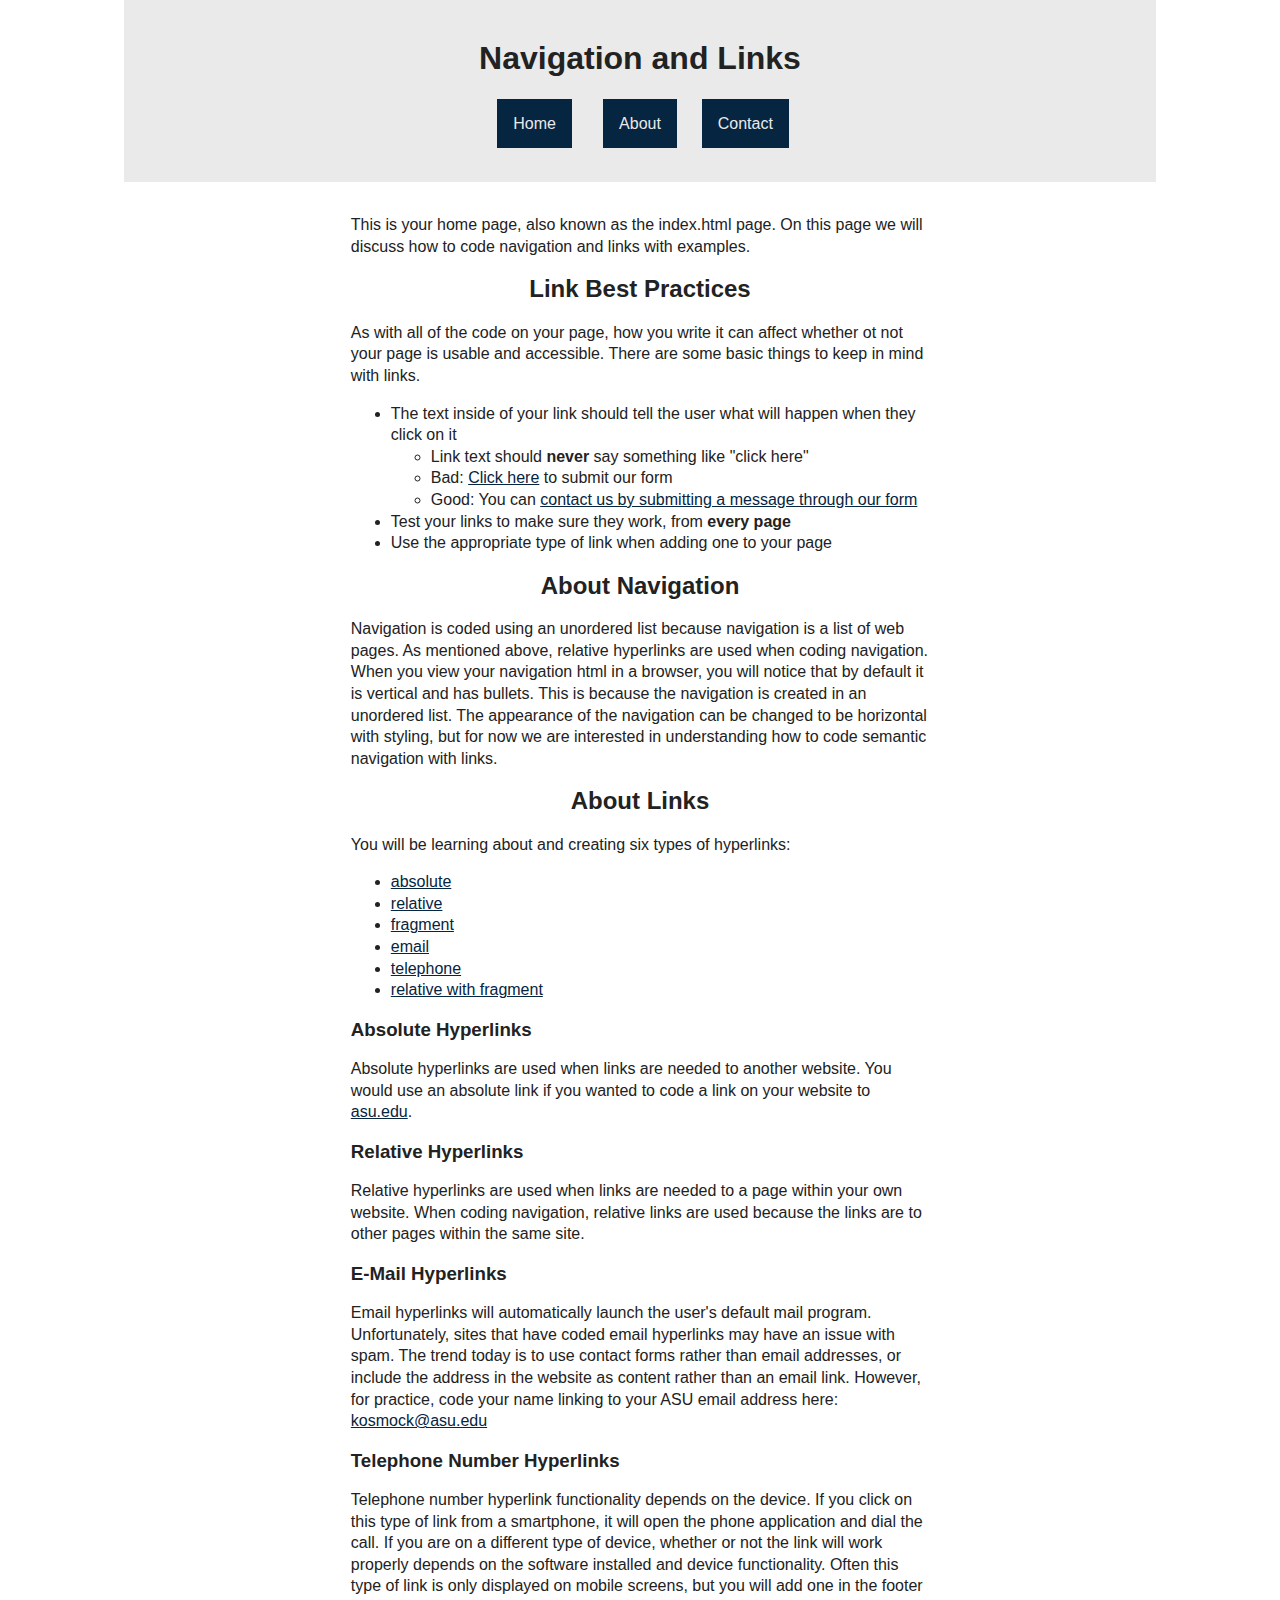
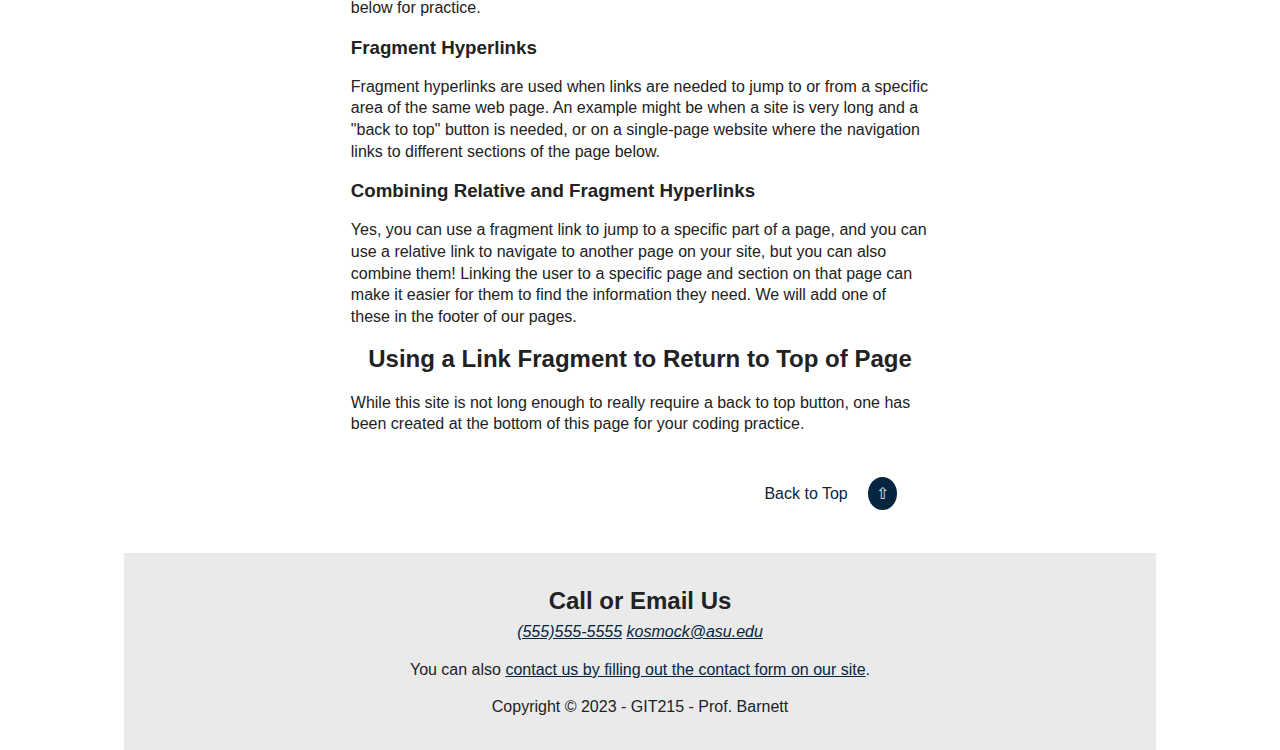
<file: index.html>
<!DOCTYPE html>
<html lang="en">
    <head>
        <meta charset="utf-8">
        <title>Navigation and Links</title>
        <!-- TO DO: ADD YOUR NAME TO THE AUTHOR TAG HERE -->
        <meta name="author" content="KIm Smock">
        <meta name="description" content="Learn about the different types of anchor tags, or links, that you can use when building a page for the web. Make it possible to navigate between pages, send an email, call a number, and more with anchor tags!">
        <link rel="stylesheet" href="styles.css">
    </head>
    <body>
        <header>
            <h1>Navigation and Links</h1>
            <!-- TO DO: CREATE THE NAVIGATION FOR THE SITE HERE -->
            <nav>
                <ul>
                  <li><a href="#">Home</a></li>
                  <li><a href="about.html">About</a></li>
                  <li><a href="contact.html">Contact</a></li>
                </ul>
              </nav>
        </header>
            

        <main>
            <p>This is your home page, also known as the index.html page. On this page we will discuss how to code navigation and links with examples.</p>

            <section>
                <h2>Link Best Practices</h2>
                <p>As with all of the code on your page, how you write it can affect whether ot not your page is usable and accessible. There are some basic things to keep in mind with links.</p>
                <ul>
                    <li>The text inside of your link should tell the user what will happen when they click on it
                        <ul>
                            <li>Link text should <strong>never</strong> say something like "click here"</li>
                            <li>Bad: <a href="#">Click here</a> to submit our form</li>
                            <li>Good: You can <a href="#">contact us by submitting a message through our form</a></li>
                        </ul>
                    </li>
                    <li>Test your links to make sure they work, from <strong>every page</strong></li>
                    <li>Use the appropriate type of link when adding one to your page</li>
                </ul>
            </section>

            <section>
                <h2>About Navigation</h2>
                <p>Navigation is coded using an unordered list because navigation is a list of web pages. As mentioned above, relative hyperlinks are used when coding navigation. When you view your navigation html in a browser, you will notice that by default it is vertical and has bullets. This is because the navigation is created in an unordered list. The appearance of the navigation can be changed to be horizontal with styling, but for now we are interested in understanding how to code semantic navigation with links.</p>  
            </section>

            <section>
                <h2>About Links</h2>
                <p>You will be learning about and creating six types of hyperlinks:</p> 

                <!-- TO DO: CREATE FRAGMENT LINKS HERE TO THESE TOPIC SECTIONS ON THE PAGE -->
                <ul id="link-types">
                    <li><a href="#abs">absolute</a></li> <!-- link this to the absolute links section -->
                    <li><a href="#rel">relative</a></li> <!-- link this to the relative links section -->
                    <li><a href="#frag">fragment</a></li> <!-- link this to the fragment links section -->
                    <li><a href="#email">email</a></li> <!-- link this to the email links section -->
                    <li><a href="#tel">telephone</a></li> <!-- link this to the telephone links section -->
                    <li><a href="#rel-frag">relative with fragment</a></li> <!-- link this to the relative with fragment links section -->
                </ul>

                <!-- TO DO: ADD AN ABSOLUTE LINK TO THE ASU WEBSITE FROM THE TEXT ASU.EDU BELOW, AND INCLUDE THE ATTRIBUTE THAT WILL MAKE THIS LINK OPEN IN A NEW TAB -->
                <section id="abs">
                    <h3>Absolute Hyperlinks</h3>
                    <p>Absolute hyperlinks are used when links are needed to another website. You would use an absolute link if you wanted to code a link on your website to <a href="https://www.asu.edu">asu.edu</a>.</p>
                </section>

                <section id="rel">
                    <h3>Relative Hyperlinks</h3>
                    <p>Relative hyperlinks are used when links are needed to a page within your own website. When coding navigation, relative links are used because the links are to other pages within the same site.</p>
                </section>

                <!-- TO DO: ADD AN EMAIL LINK TO THIS SECTION, USING YOUR ASU EMAIL AND REPLACING THE TEXT YOUREMAIL@ASU.EDU -->
                <section id="email">
                    <h3>E-Mail Hyperlinks</h3>
                    <p>Email hyperlinks will automatically launch the user's default mail program. Unfortunately, sites that have coded email hyperlinks may have an issue with spam. The trend today is to use contact forms rather than email addresses, or include the address in the website as content rather than an email link. However, for practice, code your name linking to your ASU email address here: <a href="mailto:">kosmock@asu.edu</a></p>
                </section>

                <section id="tel">
                    <h3>Telephone Number Hyperlinks</h3>
                    <!--<p><a href="tel:">(555)555-5555</a></p>-->
                    <p>Telephone number hyperlink functionality depends on the device. If you click on this type of link from a smartphone, it will open the phone application and dial the call. If you are on a different type of device, whether or not the link will work properly depends on the software installed and device functionality. Often this type of link is only displayed on mobile screens, but you will add one in the footer below for practice.</p>
                </section>

                <section id="frag">
                    <h3>Fragment Hyperlinks</h3>
                    <p>Fragment hyperlinks are used when links are needed to jump to or from a specific area of the same web page. An example might be when a site is very long and a "back to top" button is needed, or on a single-page website where the navigation links to different sections of the page below.</p>
                </section>

                <section id="rel-frag">
                    <h3>Combining Relative and Fragment Hyperlinks</h3>
                    <p>Yes, you can use a fragment link to jump to a specific part of a page, and you can use a relative link to navigate to another page on your site, but you can also combine them! Linking the user to a specific page and section on that page can make it easier for them to find the information they need. We will add one of these in the footer of our pages.</p>
                </section>

            </section>

            <section id="btt">
                <h2>Using a Link Fragment to Return to Top of Page</h2>
                <p>While this site is not long enough to really require a back to top button, one has been created at the bottom of this page for your coding practice.</p>

                <!-- TO DO: CREATE A BACK TO TOP LINK HERE -->
                <a href="#">Back to Top <span>&#8679;</span></a>
            </section>

        </main>

        <footer>
            <section>
                <h2>Call or Email Us</h2>

                <!-- TO DO: MAKE THE PHONE NUMBER AND EMAIL ADDRESS BELOW INTO PROPERLY FORMATTED LINKS INSIDE OF THE ADDRESS TAG -->
                <address>
                    <a href="tel:(555)555-5555">(555)555-5555</a>
                    <a href="mailto:">kosmock@asu.edu</a>
                </address>
                <!-- TO DO: COMPLETE THE LINK BELOW SO THAT IT WILL TAKE THE USER TO THE CONTACT SECTION ON THE CONTACT PAGE WHEN CLICKED -->
                <p>You can also <a href="contact.html#contact">contact us by filling out the contact form on our site</a>.</p>
            </section>
            <p>Copyright &copy; 2023 - GIT215 - Prof. Barnett</p>
        </footer>
    </body>
</html>
</file>
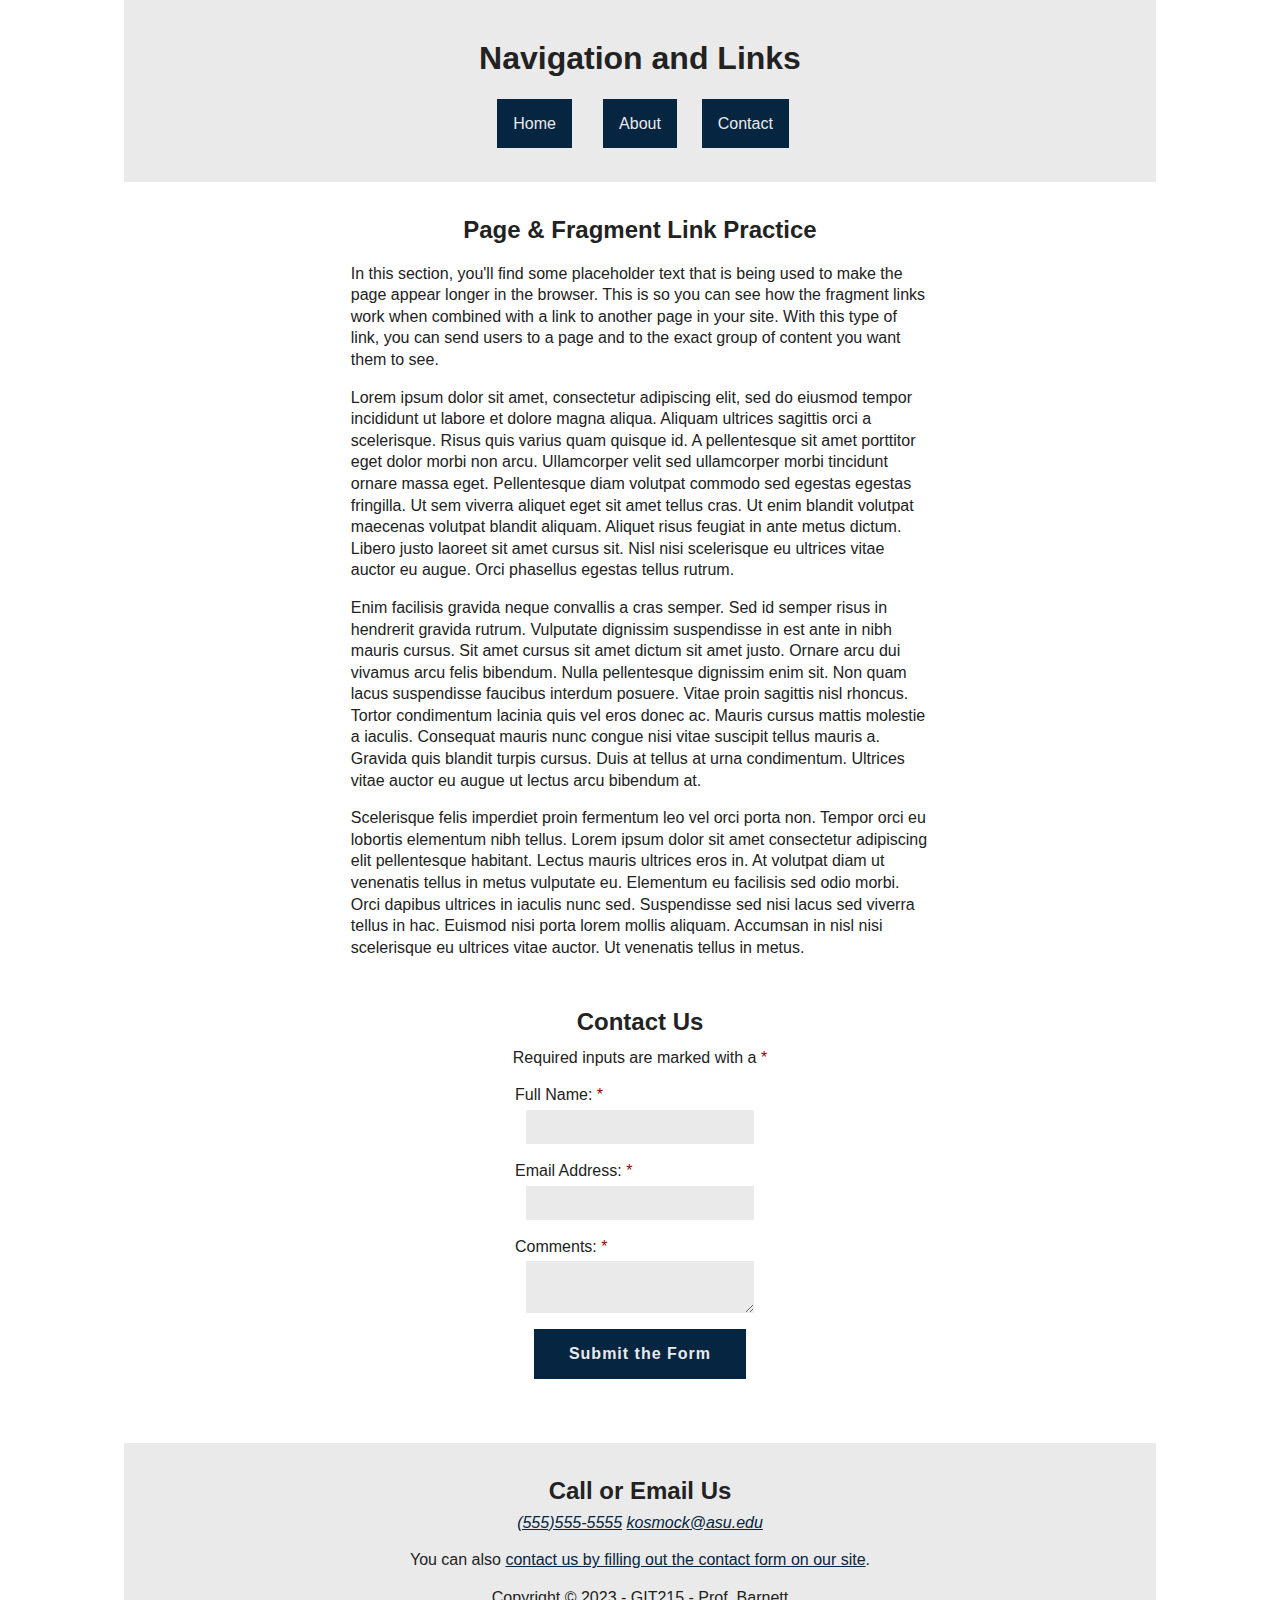
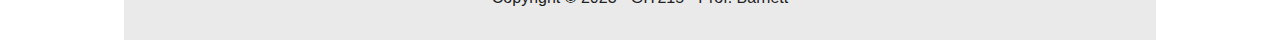
<file: contact.html>
<!DOCTYPE html>
<html lang="en">
    <head>
        <meta charset="utf-8">
        <title>Navigation and Links - Contact</title>
        <!-- TO DO: ADD YOUR NAME TO THE AUTHOR TAG HERE -->
        <meta name="author" content="Kim Smock">
        <meta name="description" content="Learn about the different types of anchor tags, or links, that you can use when building a page for the web. Make it possible to navigate between pages, send an email, call a number, and more with anchor tags!">
        <link rel="stylesheet" href="styles.css">
    </head>
    <body id="top">
        <header>
            <h1>Navigation and Links</h1>
            <!-- TO DO: CREATE THE NAVIGATION FOR THE SITE HERE -->
            <nav>
                <ul>
                  <li><a href="index.html">Home</a></li>
                  <li><a href="about.html">About</a></li>
                  <li><a href="#">Contact</a></li>
                </ul>
              </nav>
         </header>

        <main>
            <section>
                <h2>Page &amp; Fragment Link Practice</h2>
                <p>
                    In this section, you'll find some placeholder text that is being used to make the page appear longer in the browser. This is so you can see how the fragment links work when combined with a link to another page in your site. With this type of link, you can send users to a page and to the exact group of content you want them to see.
                </p>
                <p>
                    Lorem ipsum dolor sit amet, consectetur adipiscing elit, sed do eiusmod tempor incididunt ut labore et dolore magna aliqua. Aliquam ultrices sagittis orci a scelerisque. Risus quis varius quam quisque id. A pellentesque sit amet porttitor eget dolor morbi non arcu. Ullamcorper velit sed ullamcorper morbi tincidunt ornare massa eget. Pellentesque diam volutpat commodo sed egestas egestas fringilla. Ut sem viverra aliquet eget sit amet tellus cras. Ut enim blandit volutpat maecenas volutpat blandit aliquam. Aliquet risus feugiat in ante metus dictum. Libero justo laoreet sit amet cursus sit. Nisl nisi scelerisque eu ultrices vitae auctor eu augue. Orci phasellus egestas tellus rutrum.
                </p>
                <p>
                    Enim facilisis gravida neque convallis a cras semper. Sed id semper risus in hendrerit gravida rutrum. Vulputate dignissim suspendisse in est ante in nibh mauris cursus. Sit amet cursus sit amet dictum sit amet justo. Ornare arcu dui vivamus arcu felis bibendum. Nulla pellentesque dignissim enim sit. Non quam lacus suspendisse faucibus interdum posuere. Vitae proin sagittis nisl rhoncus. Tortor condimentum lacinia quis vel eros donec ac. Mauris cursus mattis molestie a iaculis. Consequat mauris nunc congue nisi vitae suscipit tellus mauris a. Gravida quis blandit turpis cursus. Duis at tellus at urna condimentum. Ultrices vitae auctor eu augue ut lectus arcu bibendum at.
                </p>
                <p>
                    Scelerisque felis imperdiet proin fermentum leo vel orci porta non. Tempor orci eu lobortis elementum nibh tellus. Lorem ipsum dolor sit amet consectetur adipiscing elit pellentesque habitant. Lectus mauris ultrices eros in. At volutpat diam ut venenatis tellus in metus vulputate eu. Elementum eu facilisis sed odio morbi. Orci dapibus ultrices in iaculis nunc sed. Suspendisse sed nisi lacus sed viverra tellus in hac. Euismod nisi porta lorem mollis aliquam. Accumsan in nisl nisi scelerisque eu ultrices vitae auctor. Ut venenatis tellus in metus.
                </p>
            </section>

            <section 
                id="contact">
                <h2>Contact Us</h2>
                <p>Required inputs are marked with a <span class="required">*</span></p>

                <form action="https://wp.zybooks.com/form-viewer.php" target="_blank" method="POST">

                    <label for="my_name">Full Name: <span class="required">*</span></label>
                    <input type="text" name="my_name" id="my_name" required>
    
                    <label for="my_email">Email Address: <span class="required">*</span></label>
                    <input type="email" name="my_email" id="my_email" required>
    
                    <label for="comments">Comments: <span class="required">*</span></label>
                    <textarea name="comments" id="comments" required></textarea>
    
                    <input type="submit" name="my_submit" id="my_submit" value="Submit the Form">
                </form>
            </section>

        </main>

        <footer>
            <section>
                <h2>Call or Email Us</h2>

                <!-- TO DO: MAKE THE PHONE NUMBER AND EMAIL ADDRESS BELOW INTO PROPERLY FORMATTED LINKS INSIDE OF THE ADDRESS TAG -->
                <address>
                    <a href="tel:(555)555-5555">(555)555-5555</a>
                    <a href="mailto:">kosmock@asu.edu</a>
                </address>
                <!-- TO DO: COMPLETE THE LINK BELOW SO THAT IT WILL TAKE THE USER TO THE CONTACT SECTION ON THE CONTACT PAGE WHEN CLICKED -->
                <p>You can also <a href="contact.html#contact">contact us by filling out the contact form on our site</a>.</p>
            </section>
            <p>Copyright &copy; 2023 - GIT215 - Prof. Barnett</p>
        </footer>
    </body>
</html>
</file>
<file: styles.css>
:root{
    --red: #940101;
    --blue: #052541;
    --lt-gray: #eaeaea;
    --med-gray: #555;
    --dk-gray: #222;
}

body{
    line-height: 1.35;
    color: var(--dk-gray);
    font-family: Arial, Helvetica, sans-serif;
    box-sizing: border-box;
    margin: 0;
}

header, main, footer{
    width: 1000px;
    margin: 0 auto;
    padding: 1rem;
}

header, footer{
    background-color: var(--lt-gray);
    text-align: center;
}

nav ul{
    list-style-type: none;
    padding: 0;
    width: 300px;
    margin: 2rem auto;
    display: grid;
    grid-template-columns: repeat(3, 1fr);
    gap: 1rem;
}

nav a{
    text-decoration: none;
    background-color: var(--blue);
    color: var(--lt-gray);
}

nav a:hover{
    background-color: var(--red);
    color: var(--lt-gray);
}

a{
    color: var(--blue);
    padding: 1rem;
}

a:hover{
    color: var(--red);
}

h2, h3{
    margin: 1rem 0 0.25rem 0;
}

h2{
    text-align: center;
}

main > section{
    max-width: 65ch;
    margin: 1rem auto;
}

section > ul{
    max-width: 65ch;
    margin: 0 auto;
}

section > section{
    max-width: 65ch;
    margin: 0 auto 1rem auto;
    /* padding: 1rem 0; */
}

p{
    max-width: 65ch;
    margin: 1rem auto;
}

#btt a{
    display: block;
    margin-top: 2rem;
    text-align: right;
    text-decoration: none;
}

#btt a:hover span{
    background-color: var(--red);
}

#btt span{
    background-color: var(--blue);
    color: var(--lt-gray);
    padding: 0.5rem;
    margin: 0 1rem;
    border-radius: 50%;
}

#about{
    text-align: center;
    margin: 3rem auto;
}

#contact{
    margin: 3rem auto;
}

#contact p{
    text-align: center;
    margin: 0.5rem auto;
}

.required{
    color: var(--red);
}

form{
    width: 250px;
    margin: 1rem auto;
}

input, label, textarea{
    display: block;
    font-size: 1rem;
}

label{
    margin: 1rem 0 0.25rem 0;
}

input, textarea{
    padding: 0.5rem;
    width: 85%;
    margin: 0 auto;
    border: none;
    background-color: var(--lt-gray);
}

#my_submit{
    padding: 1rem;
    margin: 1rem auto;
    background-color: var(--blue);
    color: var(--lt-gray);
    font-weight: bold;
    letter-spacing: 1px;
}

#my_submit:hover{
    background-color: var(--red);
}

footer a, main ul a, p a{
    padding: 0;
}
</file>
